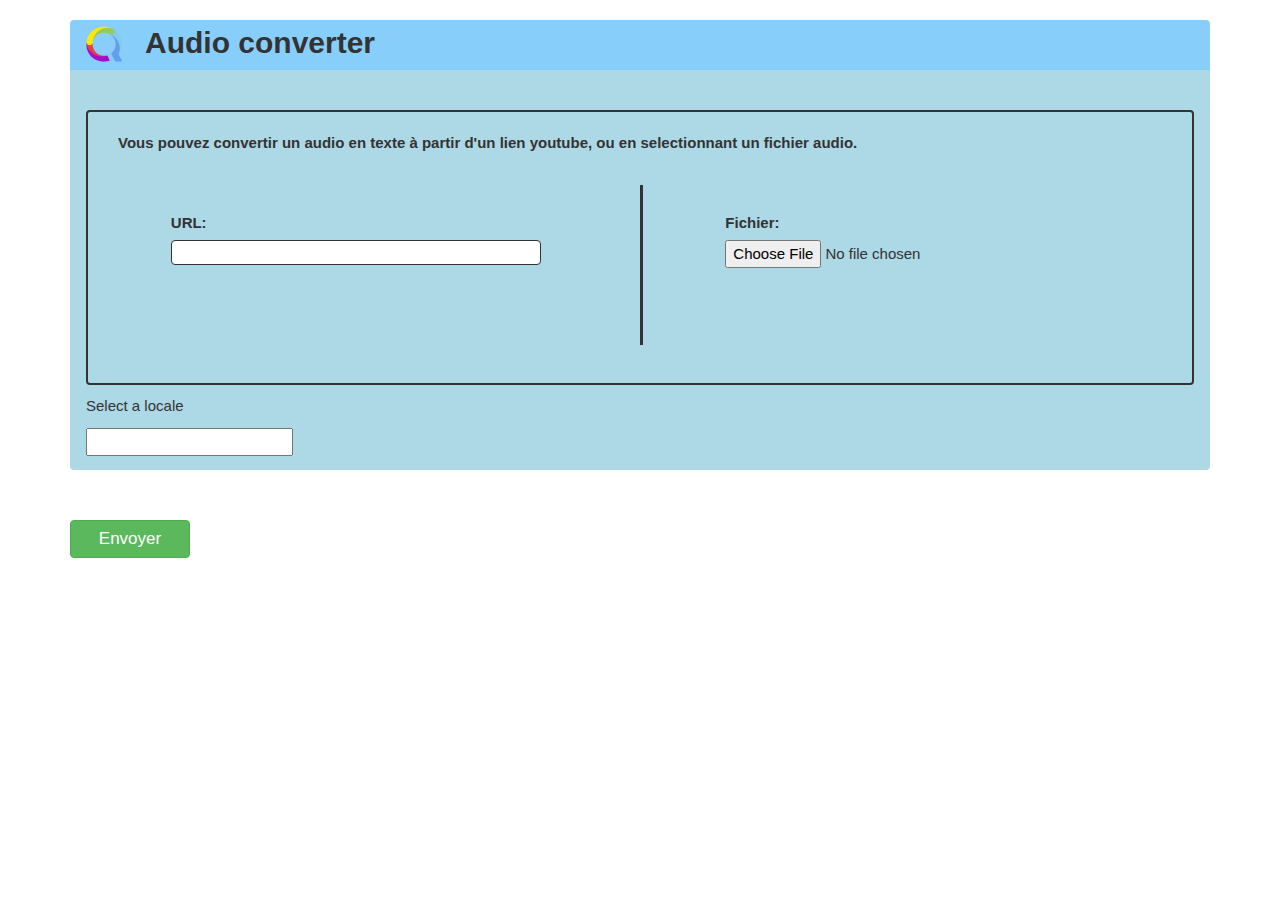
<file: index.html>
<!DOCTYPE html>
<html>
    <head>
        <title>Form with W3.CSS Template</title>
        <meta charset="UTF-8">
        <meta name="viewport" content="width=device-width, initial-scale=1">
        <link href="bootstrap/css/bootstrap.min.css" rel="stylesheet">
        <link href="bootstrap/css/indexcss.css" rel="stylesheet">
        <link rel="stylesheet" href="https://www.w3schools.com/w3css/4/w3.css">
        <link rel="stylesheet" href="https://fonts.googleapis.com/css?family=Karma">
		<script type="text/javascript" src="lib/jquery-3.3.1.min.js"></script>
        <script type="text/javascript" src="bootstrap/js/indexjs.js"></script>
		<script type="text/javascript" src="functions.js"></script>
    </head>
    <body>
	<div id="firstI">
        <div class="container">
            <div class="titre">
                <div class="logo_titre">
                    <img class="logo" src="img/qwant.png" height="100%" width="100%">
                </div>
                <div class="titre_lbl">
                    <label class="titre_label" for="titre">Audio converter</label>
                </div>
            </div>
            <form name="f2" method="post" class="w3-container">
                <div class="formulaire">
                    <div class="information">
                        <label class="information">Vous pouvez convertir un audio en texte à partir d'un lien youtube, 
                            ou en selectionnant un fichier audio.
                        </label>
                    </div>
                    <div class="upload">
                        <div class="video_url_container">
                            <div class="video_url">
                                <label for='url'>URL:</label>
                                <div class="barre_url">
                                    <input onchange="conditionalInput(this.id)" class="url" type="text" name="url" id='url' value=""/></p>
                                </div>
                            </div>
                        </div>
                        <div class="fichier_audio_container">
                            <div class="fichier_audio">
                                <label>Fichier:</label>
                                <input onchange="conditionalInput(this.id)" class="custom-file-input" type="file" name="input-file-preview" id="fichier"/>
                            </div>                        
                        </div>
                    </div>
                </div>
                <div class="local">
                    <div class="section_local">
                        <p>Select a locale</p>
                        <input list="locales" id="locale">                    
                        <datalist id="locales">
                            <option value="en-gb">
                            <option value="en-US">
                            <option value="fr-fr">
                        </datalist>   
                    </div>                                     
                </div>				  
            </form>
			<div id="zone" class="bouton">
				<button onclick="getData()" id="submit" name="submit" type="submit" class="btn btn-success">Envoyer</button>
			</div>
      </div>  

      </div>
      

      <div id="secondI" style="display:none;">
        

	  <div class="container retour">
            <div class="titre">
                <div class="logo_titre">
                    <img class="logo" src="img/qwant.png" height="100%" width="100%">
                </div>
                <div class="titre_lbl">
                    <label class="titre_label" for="titre">Audio converter</label>
                </div>
            </div>
			<div class="form_retour">
				<div class="formulaire_retour">
					<div class="affichage">
						<div class="titre_video">
							<label class="titre_video"></label>
						</div>
						<div class="miniature">
								<div class="player">
									<video id="video" class="video" controls><source src="" type="video/mp4"></video>
								</div>
						</div>
						<div class="affichage_texte">
							<div class="lbl_recherche_mot">
								<label class="label_recherche_mot">Transcription de l'audio en texte :</label>
							</div>
							<div class="affichage_zone_texte">
								<textarea id="message" class="zone_text" value=""></textarea>
							</div>                            
						</div>
					</div>
					<div class="recherche">   
						<div class="section1">
							<div class="section_recherche_mot">
								<div class="lbl_recherche_mot">
									<label class="label_recherche_mot">Entrez le mot à chercher :</label>
								</div>
								<div class="recherche_mot">
									<input type="text" class="zone_rech_mot" id="rech_mot" >
								</div>
								<div class="bouton_recherche">
									<button id="rech_mot_value" onclick="searchTimeS(document.getElementById('areaResults'), document.getElementById('rech_mot').value)">Rechercher</button>
								</div>
							</div>                            
						</div>
						<div class="section2">
							<div class="section_affichage_mot">
								<div class="temps">
									<label class="label_recherche_mot">Résultats :</label>
								</div>
								<div id="areaResults">
								</div>
							</div> 
							<button type="button" id="dl_resultats" onclick="jsonToSrt()">Download the SRT file</button>
						</div>
					</div>					
				</div>
			</div>
        </div>
		</div>
    </body>
</html>
</file>
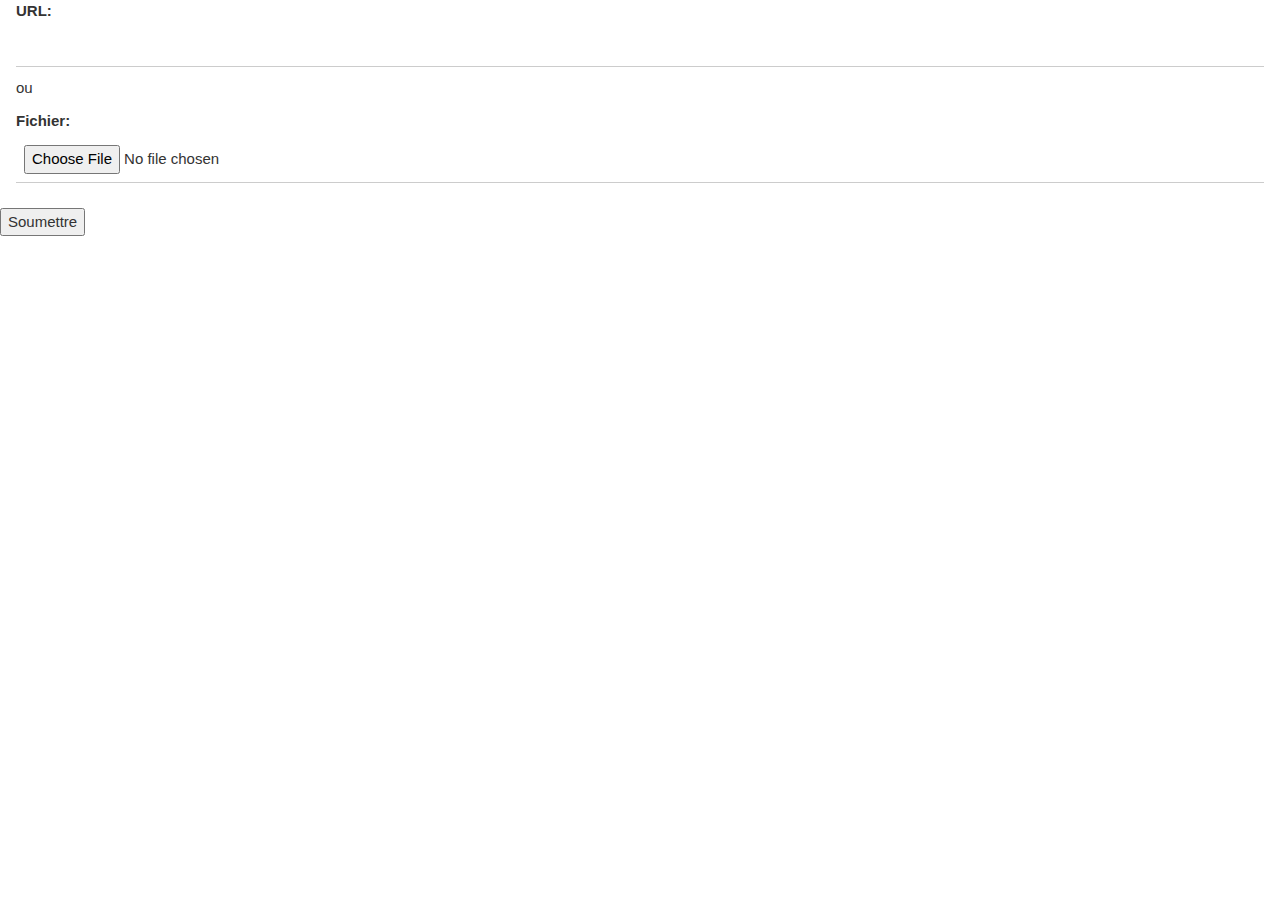
<file: index2.html>
<html>
<title>Form with W3.CSS Template</title>
<meta charset="UTF-8">
<meta name="viewport" content="width=device-width, initial-scale=1">
<link href="bootstrap/css/bootstrap.min.css" rel="stylesheet">
<link rel="stylesheet" href="https://www.w3schools.com/w3css/4/w3.css">
<link rel="stylesheet" href="https://fonts.googleapis.com/css?family=Karma">
<script type="text/javascript" src="lib/jquery-3.3.1.min.js"></script>
    <body>
        </div>
        <form name="f2" method="post" action="donnee.php" class="w3-container">        
            <p>
            <label for='password'>URL:</label>
            <input class="w3-input" type="text" name="url" id='url'/></p>
            <p>ou</p>
            <p>
            <label>Fichier:</label>
            <input class="w3-input" type="file" name="fichier" id='fichier'/></p>
        </form>
		<button id="ajTest">Soumettre</button></p>
		<h1 id="dl"></h1>
		<div id="audio_space"></div>
		
        <script type="text/javascript">
			$(document).ready(function(){
			  $("#ajTest").click(function(){
				$.ajax({
					url: 'http://api.havenondemand.com/1/api/async/recognizespeech/v2',
					type: 'POST',
					data: ,
					beforeSend: function(xhr) {
						 xhr.setRequestHeader("Authentication", "Basic ZnJvbWFwcGx********uOnRoM24zcmQ1UmgzcjM=") //Some characters have been replaced for security but this is a true BASE64 of "username:password"
					},
					success: function(data){
						alert(data);
					}
				});
			  });
			});
        </script>
    </body>
</html>
</file>
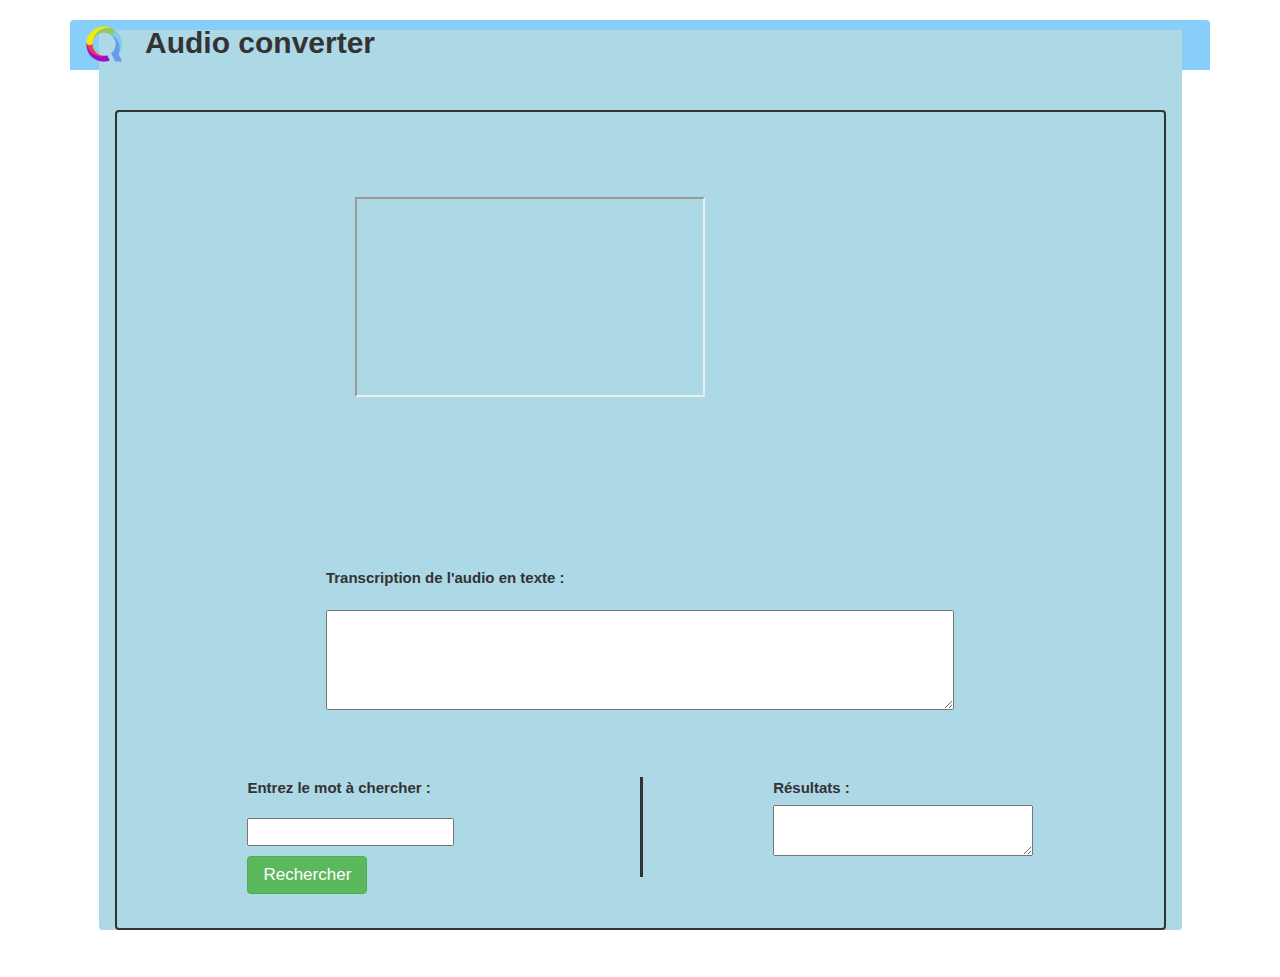
<file: retour.html>
<!DOCTYPE html>
<html>
    <head>
        <title>Form with W3.CSS Template</title>
        <meta charset="UTF-8">
        <meta name="viewport" content="width=device-width, initial-scale=1">
        <link href="bootstrap/css/bootstrap.min.css" rel="stylesheet">
        <link href="bootstrap/css/indexcss.css" rel="stylesheet">
        <link rel="stylesheet" href="https://www.w3schools.com/w3css/4/w3.css">
        <link rel="stylesheet" href="https://fonts.googleapis.com/css?family=Karma">
        <script type="text/javascript" src="bootstrap//js/indexjs.js"></script>
    </head>
    <body>        
        <div class="container retour">
            <div class="titre">
                    <div class="logo_titre">
                        <img class="logo" src="img/qwant.png" height="100%" width="100%">
                    </div>
                    <div class="titre_lbl">
                        <label class="titre_label" for="titre">Audio converter</label>
                    </div>
                </div>
            <form name="f2" method="post" action="donnee.php" class="w3-container form_retour">
                <div class="formulaire_retour">
                    <div class="affichage">
                        <div class="titre_video">
                            <label class="titre_video"></label>
                        </div>
                        <div class="miniature">
                            <div class="col-md-8">
                                <div class="vid">
                                    <iframe width="350" height="200" src="https://www.youtube.com/embed/ac7KhViaVqc" allowfullscreen=""></iframe>
                                </div><!--./vid -->                                    
                            </div><!--.col -->
                        </div>
                        <div class="affichage_texte">
                            <div class="lbl_recherche_mot">
                                <label class="label_recherche_mot">Transcription de l'audio en texte :</label>
                            </div>
                            <div class="affichage_zone_texte">
                                <textarea class="zone_text"></textarea>
                            </div>                            
                        </div>
                    </div>
                    <div class="recherche">   
                        <div class="section1">
                            <div class="section_recherche_mot">
                                <div class="lbl_recherche_mot">
                                    <label class="label_recherche_mot">Entrez le mot à chercher :</label>
                                </div>
                                <div class="recherche_mot">
                                    <input type="text" class="zone_rech_mot">
                                </div>
                                <div class="bouton_recherche">
                                    <button id="submit" name="submit" type="submit" class="btn btn-success btn_recherche">Rechercher</button>
                                </div>
                            </div>                            
                        </div>
                        <div class="section2">
                            <div class="section_affichage_mot">
                                <div class="temps">
                                    <label class="label_recherche_mot">Résultats :</label>
                                </div>
                                <div class="temps_mot">
                                    <textarea class="text_temps_mot"></textarea>
                                </div>
                                <div class="temps">
                                    <!-- <textarea class="affichage_temps" name="affichage_temps" rows="5" cols="33"></textarea> -->
                                </div>
                            </div> 
                        </div>
                    </div>
                    
                </div>                   
            </form>
        </div>
    </body>
</file>
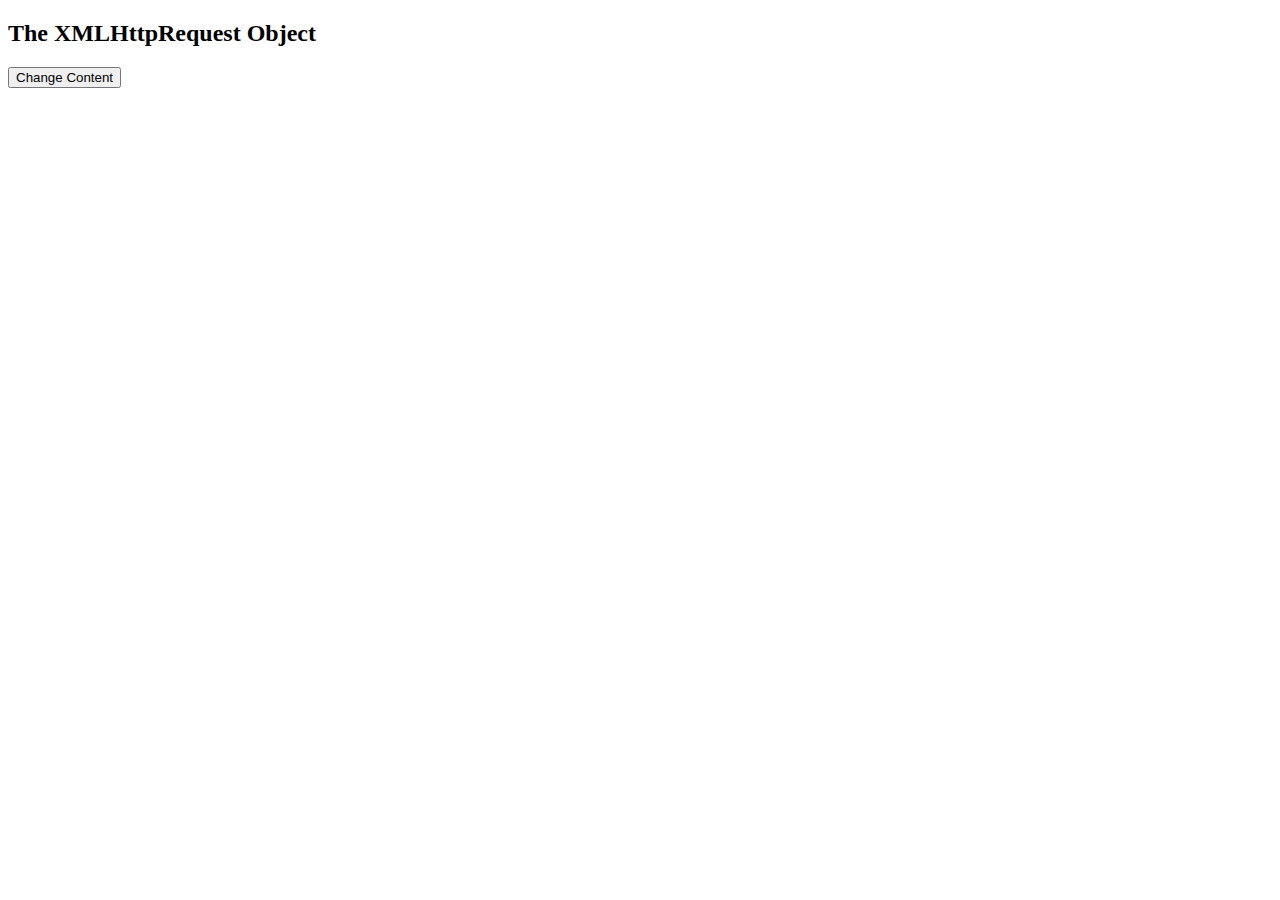
<file: testAjax.html>
<!DOCTYPE html>
<html>
<body>

<div id="demo">
<h2>The XMLHttpRequest Object</h2>
<button type="button" onclick="getJobIdUrl()">Change Content</button>
</div>

<script>
var jobID;
//var furl = https://api.havenondemand.com/1/api/async/recognizespeech/v2?url=https%3A%2F%2Fwww.havenondemand.com%2Fsample-content%2Fvideos%2Fhpnext.mp4&language_model=en-us&apikey=690c5e3e-6517-45b2-b340-9eaa372d63e7;
var furl = '--form "language_model=en-gb" --form "file=@MacronGJ.mp3 --form "apikey=3293a469-23c9-4170-baf1-170fbae5b8b7 http://api.havenondemand.com/1/api/async/recognizespeech/v2'
//'https://api.havenondemand.com/1/api/async/recognizespeech/v2?url=@MacronGJ&language_model=en-us&apikey=690c5e3e-6517-45b2-b340-9eaa372d63e7';



// Recuperation du JobID -> URL
function getJobIdUrl() {
  var xhttp = new XMLHttpRequest();
  xhttp.onreadystatechange = function() {
    if (this.readyState == 4 && this.status == 200) {
	  jobID = this.responseText;
	  jobID = jobID.slice(16,jobID.length - 3);
	  getJson();
    }
  };
  xhttp.open("GET", furl, true);
  xhttp.send();
}

// Recuperation du JSON
function getJson() {
  var xhttp = new XMLHttpRequest();
  xhttp.onreadystatechange = function() {
    if (this.readyState == 4 && this.status == 200) {
		afficherRetour(this.responseText);
        //document.getElementById("demo").innerHTML = this.responseText;
    }
  };
  var link = "https://api.havenondemand.com/1/job/result/" + jobID + "?apikey=690c5e3e-6517-45b2-b340-9eaa372d63e7";
  xhttp.open("GET", link, true);
  xhttp.send();
}
</script>

</body>
</html>
</file>
<file: bootstrap/css/indexcss.css>
.container{
    margin-top:20px;
}
.image-preview-input {
    position: relative;
	overflow: hidden;
	margin: 0px;    
    color: #333;
    background-color: #fff;
    border-color: #ccc;    
}
.image-preview-input input[type=file] {
	position: absolute;
	top: 0;
	right: 0;
	margin: 0;
	padding: 0;
	font-size: 20px;
	cursor: pointer;
	opacity: 0;
	filter: alpha(opacity=0);
}
.titre{
    background: lightskyblue;
    height: 50px;
    font-size: 30px;
    border-top-right-radius: 4px;
    border-top-left-radius: 4px;
}
.titre_label{
    margin-left: 15px;
}
.logo_titre{
    width: 50px;
    height: 50px;
    float: left;
    margin-left: 10px;
}
.image-preview-input-title {
    margin-left:2px;
}
.video_url_container{
    float: left;
    width:50%;
    height: 40%;
}
.video_url{    
    margin-left: 15%;
    margin-right: 15%;
    margin-top: 5%;
    height: 60%;
}
.fichier_audio_container{
    float: right;
    width: 50%;
    height: 40%;
    border-left-style: solid;
}
.fichier_audio{
    margin-left: 15%;
    margin-right: 15%;
    margin-top: 5%;
    height: 60%;
}
.upload{
    margin-top: 25px;
    height: 400px;
    width: 100%;
}
.bouton{
    width:10%;
    margin-top:50px;
    float: left;
}
.url{
    border-radius: 4px;
    height: 25px;
    border: 1px solid;
    width: 370px;
}
.w3-container{
    background: lightblue;
    height: 400px;
    border-bottom-right-radius: 4px;
    border-bottom-left-radius: 4px;
}
.formulaire{
    border: 2px solid;
    border-radius: 4px;
    height: 275px;
    margin-top: 40px;
}
.information{
    margin-top: 10px;
    margin-left: 15px;
}
.btn-success{
    width: 120px;
    font-size: 17px;
}

/* CSS page retour*/
.formulaire_retour{
    border: 2px solid;
    border-radius: 4px;
    height: 820px;
    margin-top: 40px;
}
.form_retour{
    height: 100%;
    background: lightblue;
	margin-top: -40px;
	width: 95%;
    margin-left: auto;
    margin-right: auto;
}
.affichage{
    height: 400px;
    width: 100%;
}
.affichage_texte{
    width:60%;
    margin: auto;
}
/* 
 .zone_text{
    width: 100%;
    height: 50px;
    vertical-align: text-top;
} */
.recherche{
    height: 200px;
    margin-top: 250px;
}
/* .affichage_mot{
    background: lightgreen;
    height: 30px;
} */
.affichage_texte{
    margin-top: 150px;
}
.miniature{
    height: 220px;
    width: 600px;
    margin-left: auto;
    margin-right: auto;
    margin-top: 20px;
}
.container_retour{
    border: 2px solid;
    height: 275px;
}
.titre_video{
    width: 60%;
    height: 50px;
    margin-left: auto;
    margin-right: auto;
    margin-top: 15px;
}
.section1{
    width: 50%;
    margin: auto;
    float: left;
}
.section2{
    width: 50%;
    margin: auto;
    float: right;   
    border-left-style: solid; 
}
.section_recherche_mot{
    width: 50%;
    height: 100px;
    margin: auto;
}
.section_affichage_mot{
    width: 50%;
    height: 100px;
    margin: auto;
    
}
.recherche_mot, .nb_occurences{
    margin-top: 5%;
}
.btn_recherche{
    margin-top: 10px;
}
.affichage_zone_texte{
    margin-top: 15px;
}
.zone_text{
    height: 100px;
	width: 100%;
}
.text_temps_mot{
    width: 100%;
}
.local{
    margin-top: 10px;
}
.vid{
	height: 196px;
	width: 386px;
}
.video{
	width:100%;
	height:100%;
}
.@media (min-width: 992px)
.col-md-8 {
    width: 100%;
}
</file>
